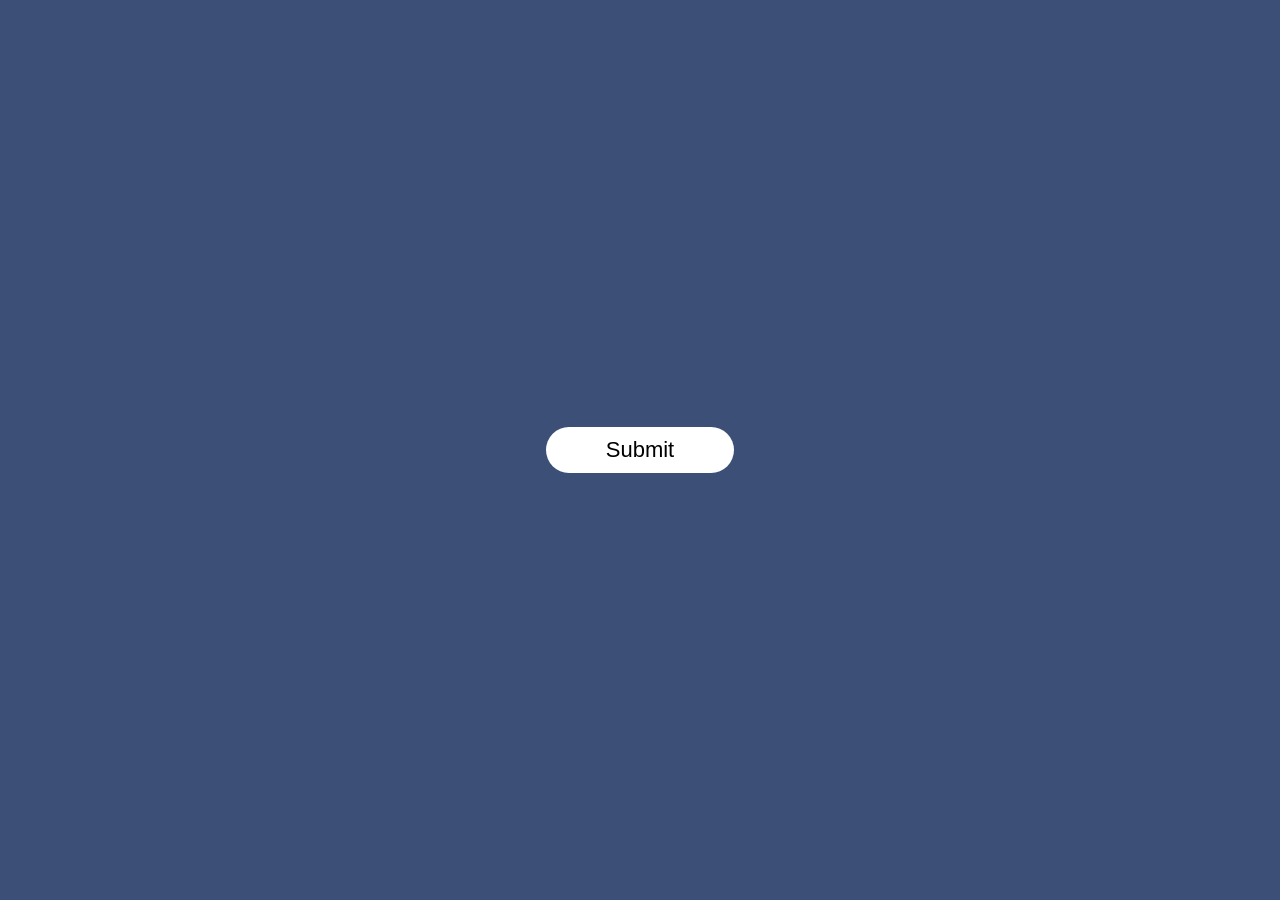
<file: DAY - 02 - Pop- Model box/index.html>
<!DOCTYPE html>
<html lang="en">
<head>
    <meta charset="UTF-8">
    <meta name="viewport" content="width=device-width, initial-scale=1.0">
    <title>Document</title>
    <link rel="stylesheet" href="./style.css">
</head>
<body>
 <div class="container">
    <button type="submit" class="btn" onclick="openPopup()">Submit</button>
    <div class="popup" id="popup">
        <img src="./tick.png" alt="">
        <h2>Thank You!</h2>
        <p>Your details has been successfully submitt. Thanks!</p>
        <button type="button" onclick="closePopup()">OK</button>  
    
    
    </div>
 </div>
    <script src="./script.js"></script>

</body>
</html>
</file>
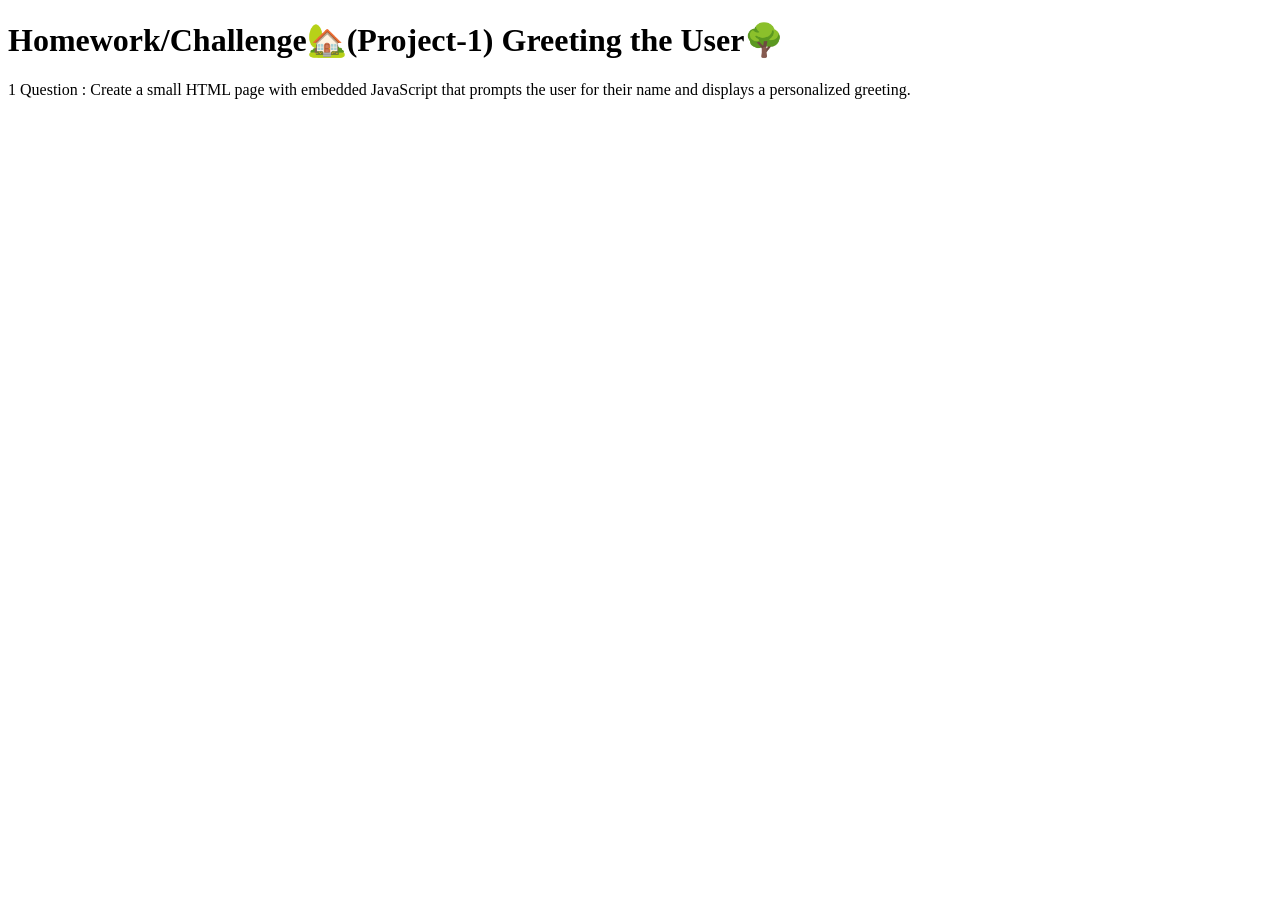
<file: Project 1 - Greeting the user/index.html>
<!DOCTYPE html>
<html lang="en">
<head>
    <meta charset="UTF-8">
    <meta name="viewport" content="width=device-width, initial-scale=1.0">
    <title>Project 1 - Greeting the user </title>
</head>
<body>

   <h1>Homework/Challenge🏡(Project-1) Greeting the User🌳</h1>
   <p> 1 Question : Create a small HTML page with embedded JavaScript that prompts the user for their name and displays a personalized greeting.</p>
    
   <script src="./ans1.js"></script>
    
</body>
</html>
</file>
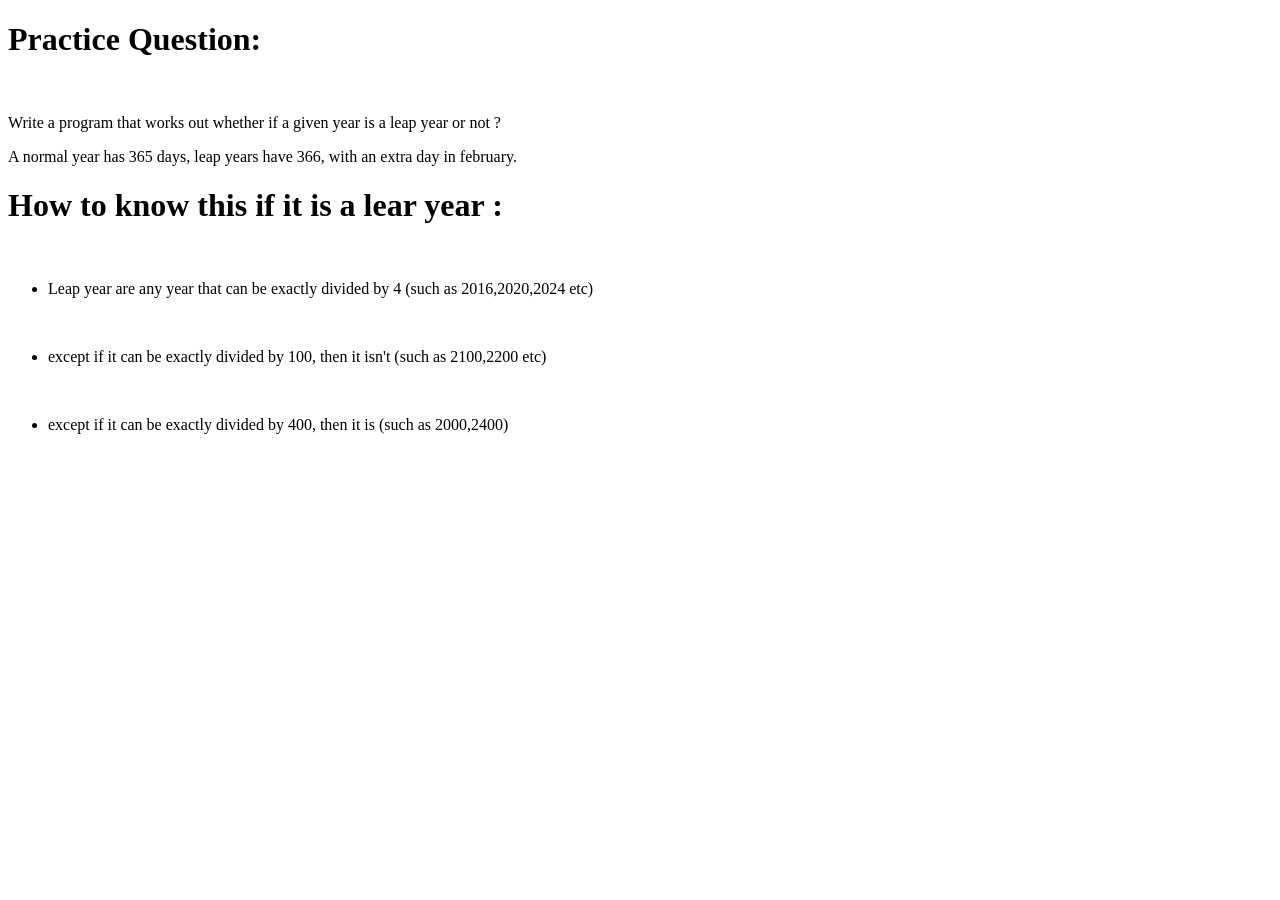
<file: JAVASCRIPT - Practical Exercise/Day-03-If-else Statement/index.html>
<!DOCTYPE html>
<html lang="en">
<head>
    <meta charset="UTF-8">
    <meta name="viewport" content="width=device-width, initial-scale=1.0">
    <title>If-else condition :</title>
</head>
<body>

    <h1>Practice Question:</h1>
    <br>
    <p>Write a program that works out whether if a given year is a leap year or not ?</p>
    <p>A normal year has 365 days, leap years have 366, with an extra day in february.</p>
    <h1>How to know this if it is a lear year :</h2>
    <br>
<ul>
     <li><p>Leap year are any year that can be exactly divided by 4 (such as 2016,2020,2024 etc)</p></li> 
    <br>
    <li><p>except if  it can be exactly divided by 100, then it isn't (such as 2100,2200 etc)</p></li>    
    <br>
    <li><p>except if it can be exactly divided by 400, then it is (such as 2000,2400)</p>
    <br>



    <script src="./exm1.js"></script>
</body>
</html>
</file>
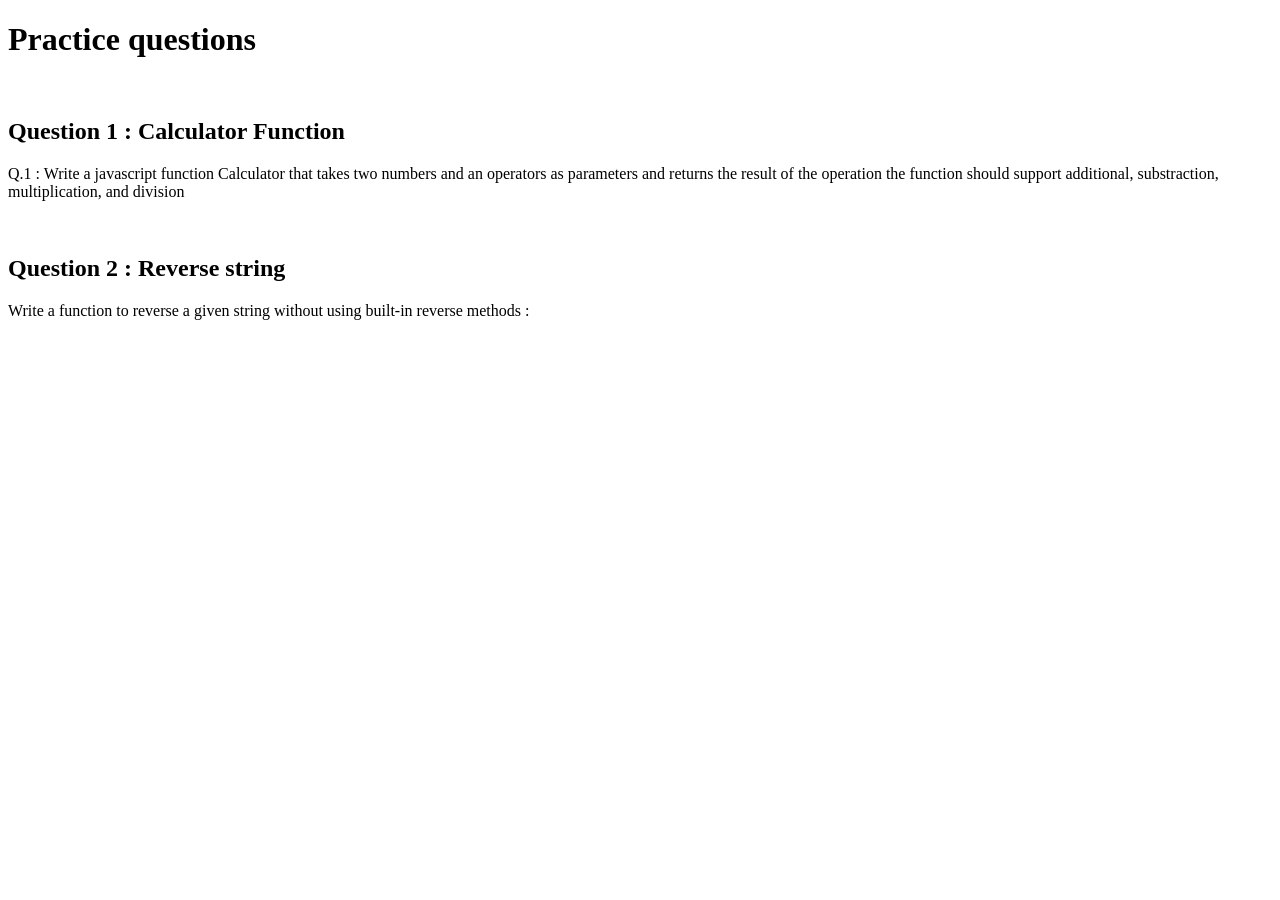
<file: JAVASCRIPT - Practical Exercise/Day-04-Functions statements/index.html>
<!DOCTYPE html>
<html lang="en">
<head>
    <meta charset="UTF-8">
    <meta name="viewport" content="width=device-width, initial-scale=1.0">
    <title>Practice questions : Functions </title>
</head>
<body>

    <h1>Practice questions</h1>
    <br>
    <h2>Question 1 : Calculator Function </h2>
    <p>Q.1 : Write a javascript function Calculator that takes two numbers and an operators as parameters and returns the result of the operation
        the function should support additional, substraction, multiplication, and division
    </p>
    <br>
    <h2>Question 2 : Reverse string </h2>
    <p>Write a function to reverse a given string without using built-in reverse methods :</p>


    <script src="./script.js"></script>
    
</body>
</html>
</file>
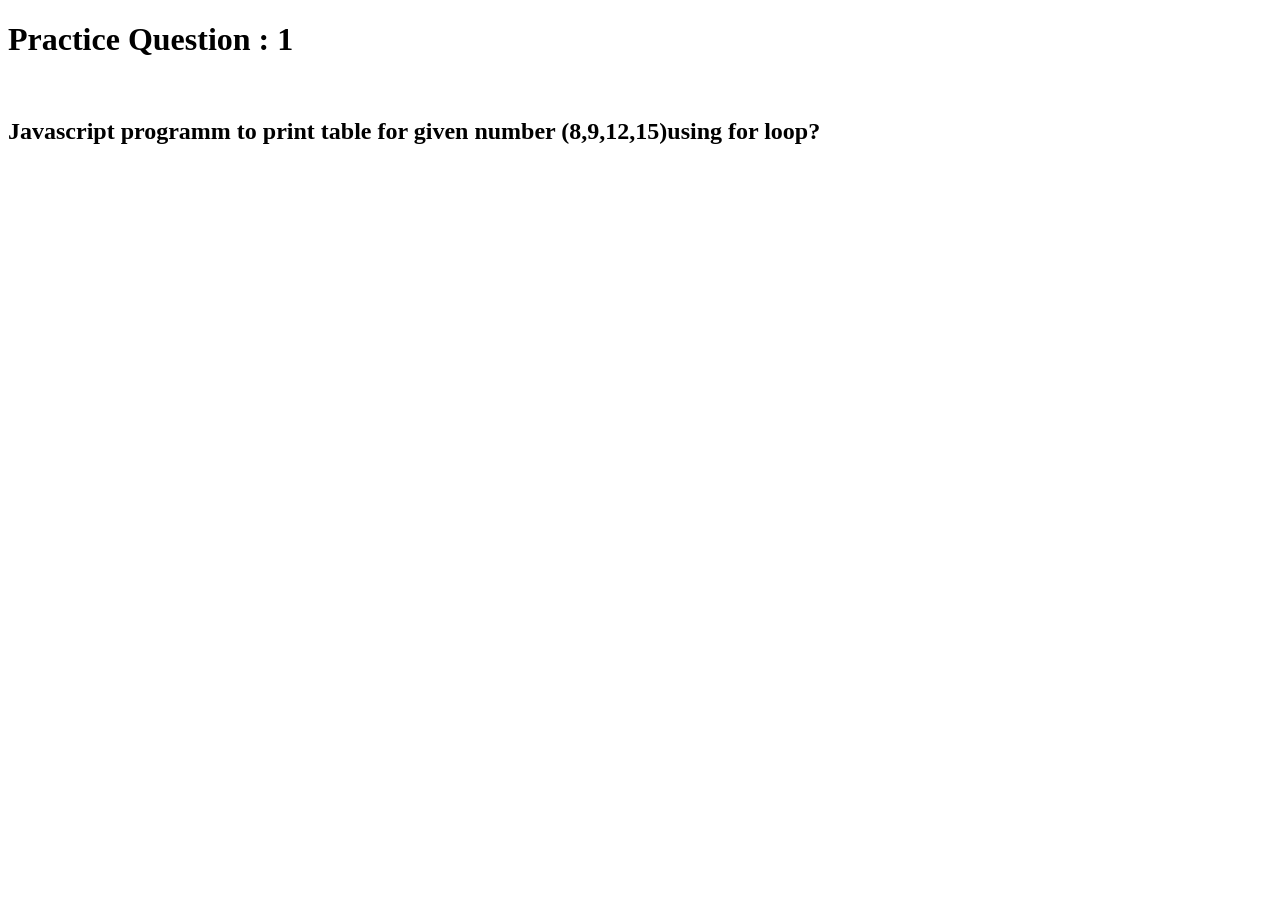
<file: JAVASCRIPT - Practical Exercise/Day-05-Control Flow Statements/Loops/index.html>
<!DOCTYPE html>
<html lang="en">
<head>
    <meta charset="UTF-8">
    <meta name="viewport" content="width=device-width, initial-scale=1.0">
    <title>Using loops</title>
</head>
<body>

    <h1>Practice Question : 1</h1>
    <br>
    <h2>Javascript programm to print table for given number 
        (8,9,12,15)using for loop?
    </h2>


    <script src="./script.js"></script>
    
</body>
</html>
</file>
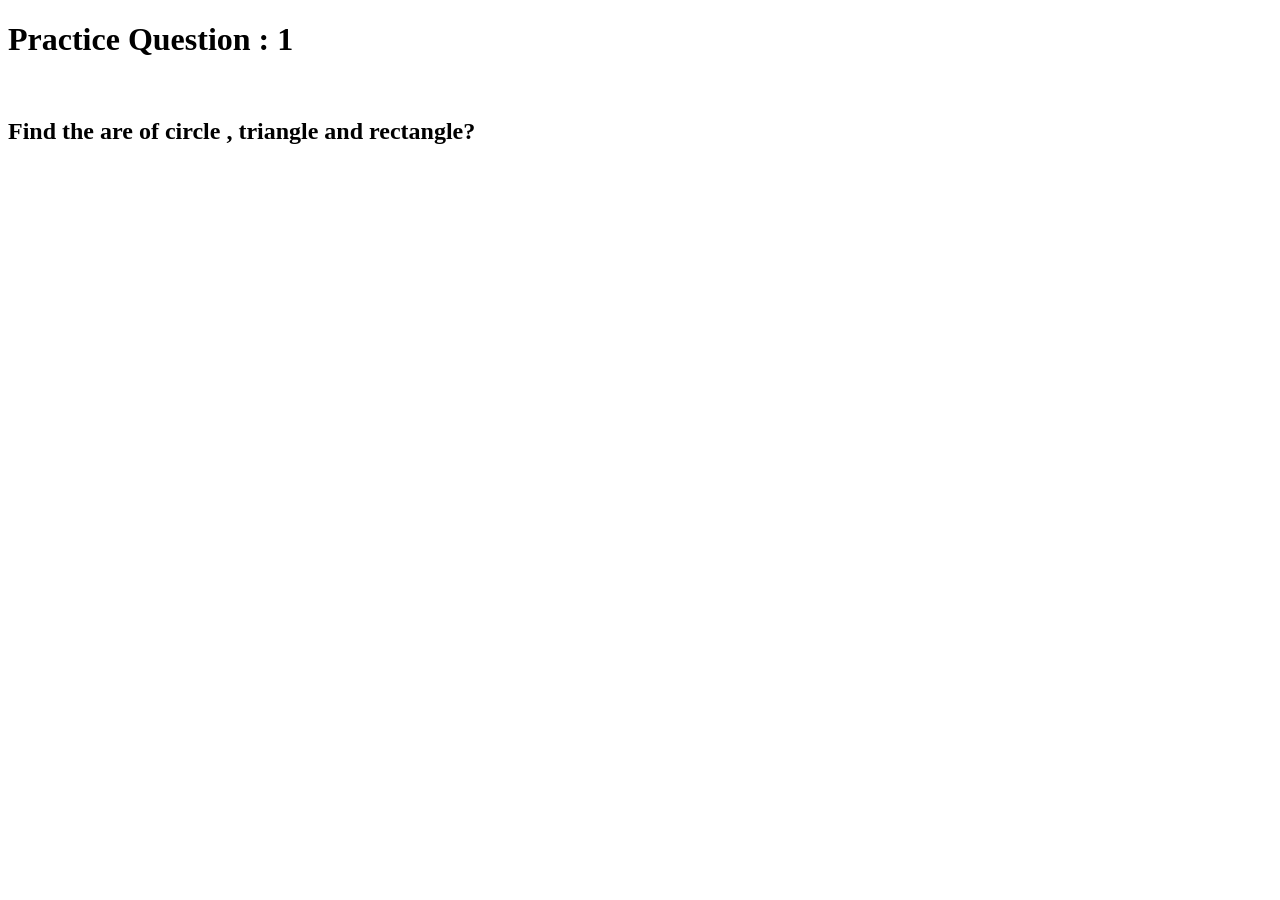
<file: JAVASCRIPT - Practical Exercise/Day-05-Control Flow Statements/Swtich Case/index.html>
<!DOCTYPE html>
<html lang="en">
<head>
    <meta charset="UTF-8">
    <meta name="viewport" content="width=device-width, initial-scale=1.0">
    <title>Swtich Case Statements :</title>
</head>
<body>
    <h1>Practice Question : 1</h1>
    <br>
    <h2>Find the are of circle , triangle and rectangle?</h2>


    <script src="./script.js"></script>
    
</body>
</html>
</file>
<file: DAY - 02 - Pop- Model box/style.css>
*{
    margin: 0;
    padding: 0;
    box-sizing: border-box;
    font-family: 'poppin', sans-serif;
}
.container{
    width: 100%;
    height: 100vh;
    background-color: #3c5077;
    display: flex;
    align-items: center;
    justify-content: center;
}
.btn{
    padding: 10px 60px;
    background: #fff;
    border: 0;
    outline: none;
    cursor: pointer;
    font-size: 22px;
    font-weight: 500;
    border-radius: 30px;
}
.popup{
    width: 400px;
    background-color: #fff;
    border-radius: 6px;
    position: absolute ;
    top: 0;
    left: 50%;
    transform: translate(-50%,-50%) scale(0.1);
    text-align: center;
    padding: 0 30px 30px;
    color: #333;
    visibility: hidden;
    transition: transform 0.4s, top 0.4s;
}

.open-popup{
    visibility: visible;
    top:50%;
    transform: translate(-50%,-50%) scale(1);
}
.popup img{
    width:100px;
    margin-top: -50px;
    border-radius: 50%;
    box-shadow: 0 2px 5px rgba(0,0,0,0.2) ;
}
.popup h2{
    font-size: 38px;
    font-weight: 500;
    margin: 30px 0 10px;
    font-family:Cambria, Cochin, Georgia, Times, 'Times New Roman', serif;
}
.popup button{
    width: 100%;
    margin-top: 50px;
    padding: 10px 0;
    background: #6fd649;
    color: #fff;
    border: 0;
    outline: none;
    font-size: 18px;
    border-radius: 4px;
    cursor: pointer;
    box-shadow: 0 5px 5px rgba(0,0,0,0.2);
    
}
</file>
